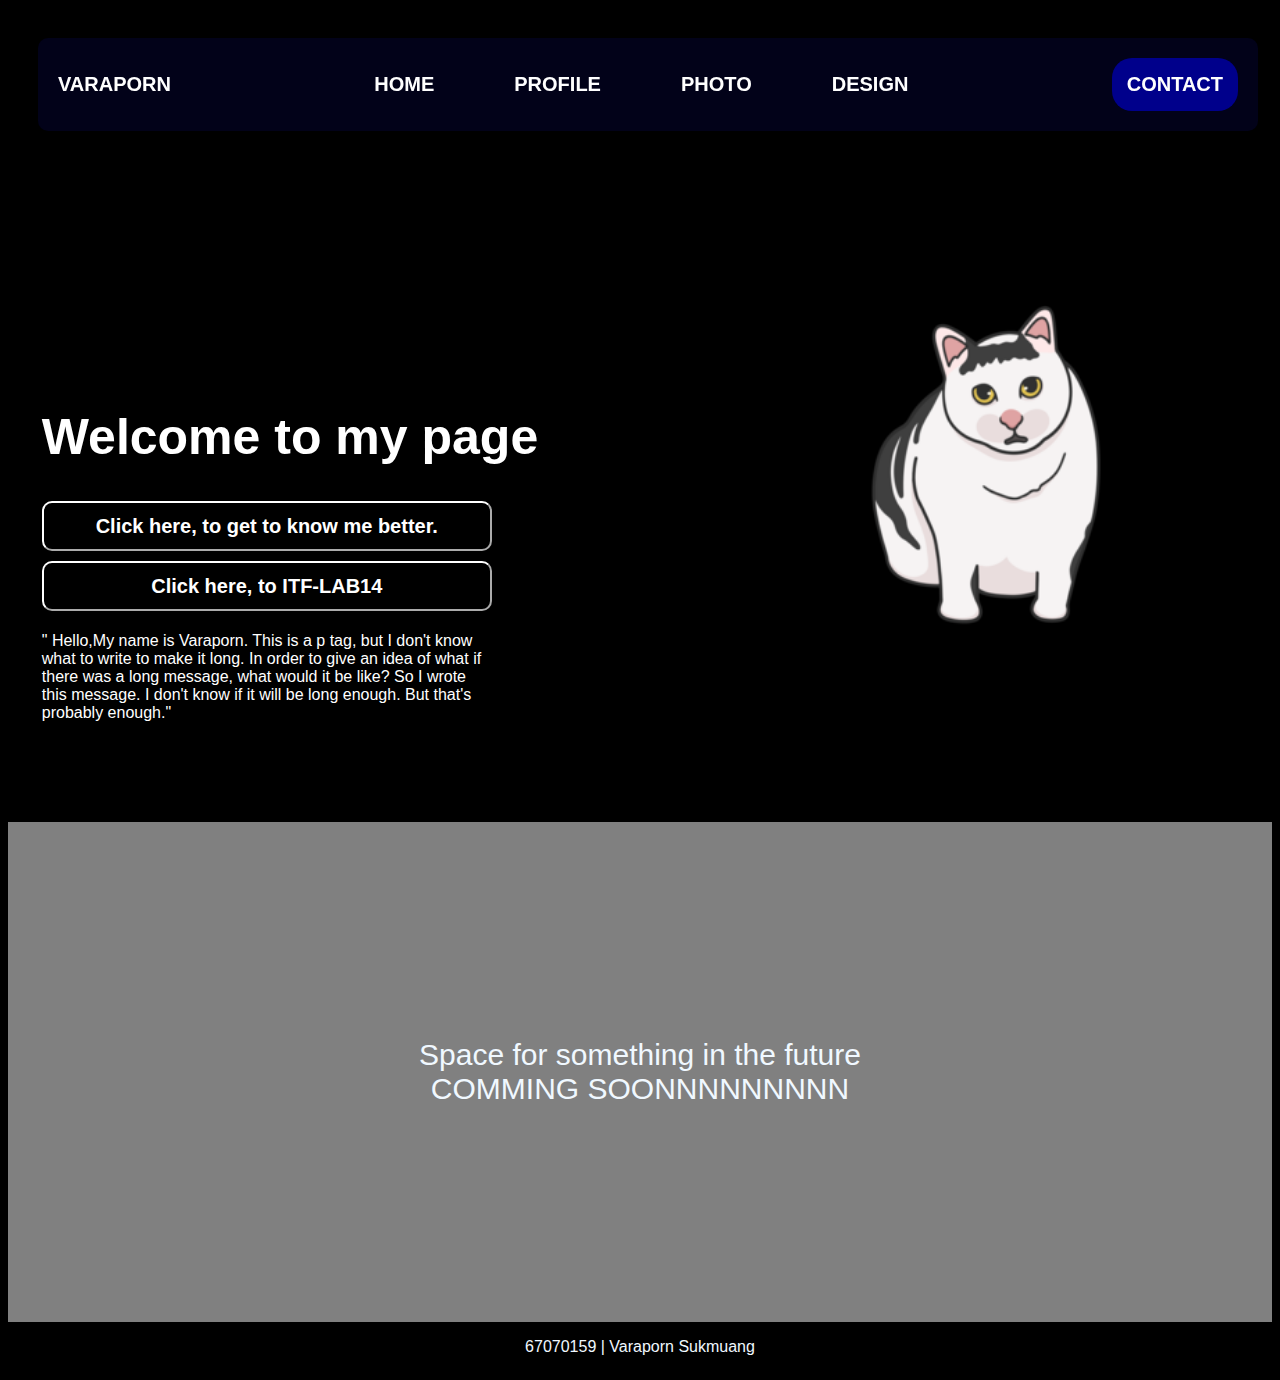
<file: index.html>
<!DOCTYPE html>
<html lang="en">
<head>
    <meta charset="UTF-8">
    <meta name="viewport" content="width=device-width, initial-scale=1.0">
    <link rel="stylesheet" href="style.css" >
    <title>67070159</title>
</head>
<body class="bd">
    <div class="fixnav">
    <nav class="nav-bar">
        <div>VARAPORN</div>
        <div class="menu">
            <div>HOME</div>
            <div>PROFILE</div>
            <div>PHOTO</div>
            <div>DESIGN</div>
        </div>

        <a class="contact" href="https://www.instagram.com/varaaa_aa/" target="_blank"
             style="color: white; text-decoration: none;">CONTACT</a>
    </nav>
    </div>

    <div id="home" class="intro">
        <div>
            <div class="wc">Welcome to my page</div>

            <div class="linkPage">
                <div><a href="https://youtu.be/dQw4w9WgXcQ?feature=shared" target="_blank">
                    <button class="bt1">Click here, to get to know me better.</button>
                </a></div>
                <div><a href="index2.html" target="_blank">
                    <button class="bt1">Click here, to ITF-LAB14</button>
                </a></div>
            </div>

            <p class="txt">"      Hello,My name is Varaporn. 
                This is a p tag, but I don't know what to write to make it long. 
                In order to give an idea of ​​what if there was a long message, 
                what would it be like? So I wrote this message. 
                I don't know if it will be long enough. 
                But that's probably enough."
            </p>
        </div>
        <div>
            <img src="catmeme.png" class="cat">
        </div>
    </div>

    <div class="st">
        <div class="foot-txt">Space for something in the future</div>
        <div class="foot-txt">COMMING SOONNNNNNNNN</div>
    </div>
    
    <footer class="foot-bar">
        <div class="foot-txt">67070159 | Varaporn Sukmuang</div>
    </footer>
</body> 
</html>
</file>
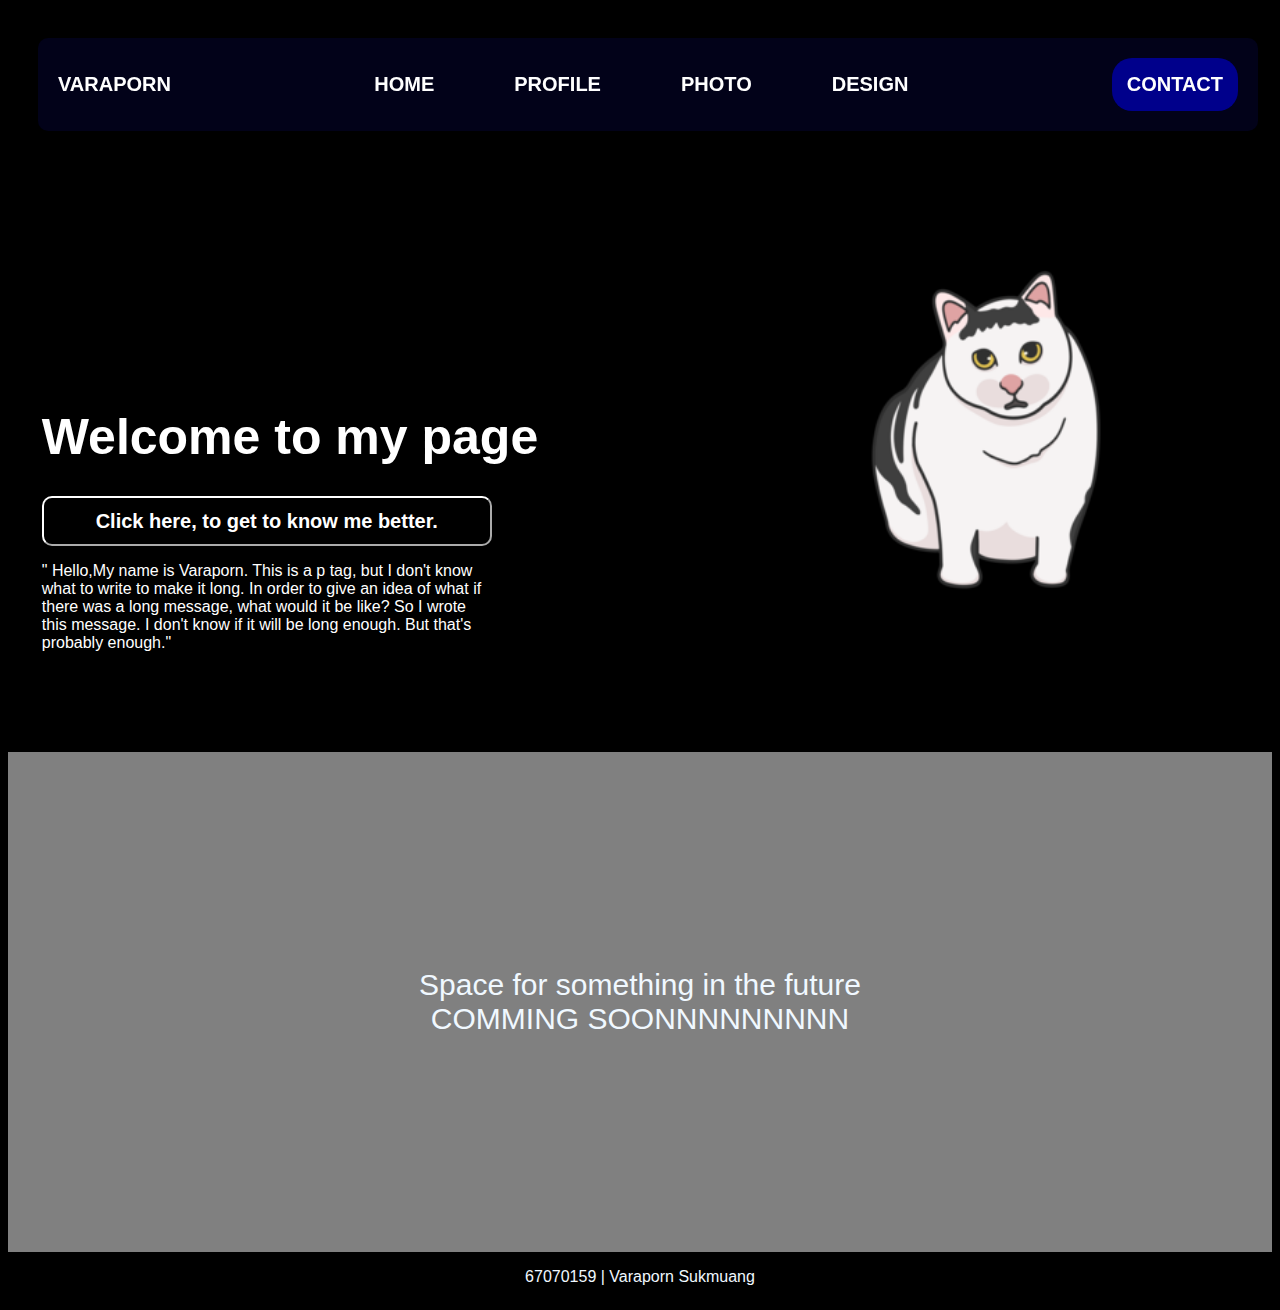
<file: home.html>
<!DOCTYPE html>
<html lang="en">
<head>
    <meta charset="UTF-8">
    <meta name="viewport" content="width=device-width, initial-scale=1.0">
    <link rel="stylesheet" href="index.css" >
    <title>67070159</title>
</head>
<body class="bd">
    <div class="fixnav">
    <nav class="nav-bar">
        <div>VARAPORN</div>
        <div class="menu">
            <div>HOME</div>
            <div>PROFILE</div>
            <div>PHOTO</div>
            <div>DESIGN</div>
        </div>

        <a class="contact" href="https://www.instagram.com/varaaa_aa/" target="_blank" style="color: white; text-decoration: none;">CONTACT</a>
    </nav>
    </div>

    <div id="home" class="intro">
        <div>
            <div class="wc">Welcome to my page</div>
            <a href="https://youtu.be/dQw4w9WgXcQ?feature=shared" target="_blank">
                <button class="bt1">Click here, to get to know me better.</button>
            </a>
            <p class="txt">"      Hello,My name is Varaporn. 
                This is a p tag, but I don't know what to write to make it long. 
                In order to give an idea of ​​what if there was a long message, 
                what would it be like? So I wrote this message. 
                I don't know if it will be long enough. 
                But that's probably enough."
            </p>
        </div>
        <div>
            <img src="catmeme.png" class="cat">
        </div>
    </div>

    <div class="st">
        <div class="foot-txt">Space for something in the future</div>
        <div class="foot-txt">COMMING SOONNNNNNNNN</div>
    </div>
    
    <footer class="foot-bar">
        <div class="foot-txt">67070159 | Varaporn Sukmuang</div>
    </footer>
</body> 
</html>
</file>
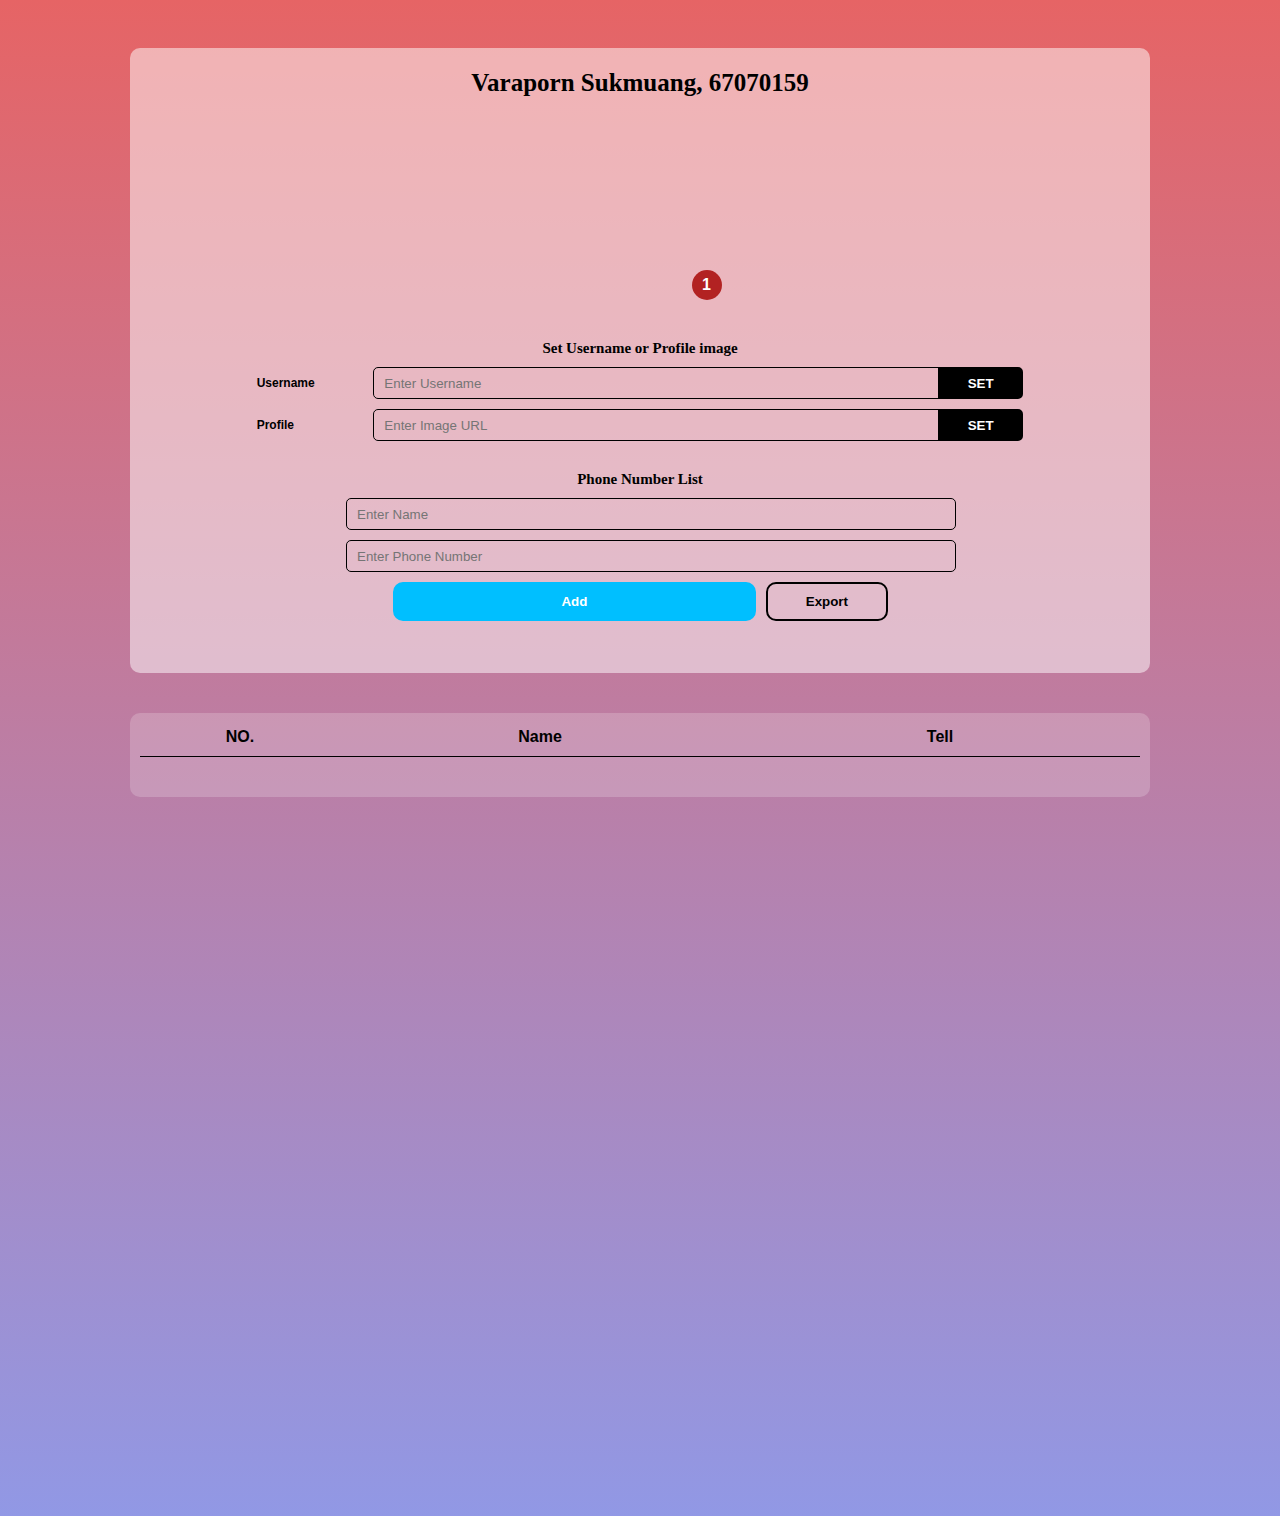
<file: index2.html>
<!DOCTYPE html>
<html lang="en">
<head>
    <meta charset="UTF-8">
    <meta name="viewport" content="width=device-width, initial-scale=1.0">
    <title>Document</title>
    <link rel="stylesheet" href="style2.css" >
    <script src="/script.js"></script>
</head>
<body>
    <div class="contain1">
        <div id="name" class="topName">
            <a  href="https://www.instagram.com/varaaa_aa/"
                target="_blank" title="Go to IG: Varaaa_aa">
                Varaporn Sukmuang, 67070159
            </a>
        </div>

        <div class="PF">
            <div id="pic" class="profile">
                <div class="notify"><p>1</p></div>
            </div>
        </div>

        <div class="title">Set Username or Profile image</div>

        <div class="change">
            <div></div>
            <div class="ChangTxt">Username</div>
            <input type="text" id="newname" placeholder="Enter Username">
            <button id="btName" onclick="setName()">SET</button>
            <div></div>
        </div>
        <div class="change">
            <div></div>
            <div class="ChangTxt">Profile</div>
            <input type="text" id="newPic" placeholder="Enter Image URL">
            <button id="btName" onclick="setPic()">SET</button>
        </div>

        <div class="phone">
            <div class="title">Phone Number List</div>

            <div class="phoneInput">
                <div></div>
                <div><input type="text" id="phoneName" placeholder="Enter Name"></div>
            </div>
            <div class="phoneInput">
                <div></div>
                <div><input type="text" id="phoneCall" placeholder="Enter Phone Number"></div>
                
            </div>

            <div class="phoneBt">
                <div></div>
                <button id="add" class="addBt" onclick="AddBt()">Add</button>
                <button id="Exp" class="expBt" onclick="ExportBt()">Export</button>
                <div></div>
            </div>
        </div>
    </div>

    <div class="contain2">
    <table id="phoneTable" class="tableBook">
        <thead>
            <tr>
                <th>NO.</th>
                <th>Name</th>
                <th>Tell</th>
            </tr>
        </thead>
        <tbody>
            
        </tbody>
    </table>
    </div>
</body>
</html>
</file>
<file: style.css>
*{
    font-family: sans-serif;
}

.nav-bar {
    display: flex;
    justify-content: space-between;
    padding: 20px;
    margin: 30px;
    border-radius: 10px;
    font-weight: bold;
    font-size: 20px;
    color: white;
    align-items: center;
    background-color: rgba(5, 6, 83, 0.3);
    backdrop-filter: blur(10px);
}

.menu {
    display: flex;
    column-gap: 80px;
}

.linkPage div{
    padding: 5px 0;
}
.linkPage button:hover{
    background-color: deepskyblue;
    color: black;
    border-color: deepskyblue;
}

.btNav {
    color: white;
    font-weight: bold;
    font-size: 20px;
    background-color: black;
}

.contact {
    justify-content: end;
    background-color: darkblue;
    padding: 15px;
    border-radius: 20px;
}

.intro {
    display: flex;
    column-gap: 200px;
    justify-content: center;
    align-items: center;
}

.wc {
    font-weight: bold;
    font-size: 50px;
    margin-top: 400px;
    margin-bottom: 30px;
    color: white;
}

.foot-bar {
    /* background-color: gray; */
    height: 50px;
    align-content: center;
}

.foot-txt {
    display: flex;
    color: aliceblue;
    justify-content: center;
}

.bt1 {
    height: 50px;
    width: 450px;
    border-radius: 10px;
    background-color: black;
    color: white;
    font-size: 20px;
    font-weight: bold;
    border-color: white;
}

.bd {
    background-color:black;
}

.cat {
    height: 500px;
    margin-top: 100px;
}

.txt {
    color: white;
    width: 450px;
    margin-bottom: 100px;
}

.st {
    color: white;
    font-size: 30px;
    height: 500px;
    align-content: center;
    background-color: grey;
}

.fixnav {
    position: fixed;
    width: 100%;
}
</file>
<file: index.css>
*{
    font-family: sans-serif;
}

.nav-bar {
    display: flex;
    justify-content: space-between;
    padding: 20px;
    margin: 30px;
    border-radius: 10px;
    font-weight: bold;
    font-size: 20px;
    color: white;
    align-items: center;
    background-color: rgba(5, 6, 83, 0.3);
    backdrop-filter: blur(10px);
}

.menu {
    display: flex;
    column-gap: 80px;
}

.btNav {
    color: white;
    font-weight: bold;
    font-size: 20px;
    background-color: black;
}

.contact {
    justify-content: end;
    background-color: darkblue;
    padding: 15px;
    border-radius: 20px;
}

.intro {
    display: flex;
    column-gap: 200px;
    justify-content: center;
    align-items: center;
}

.wc {
    font-weight: bold;
    font-size: 50px;
    margin-top: 400px;
    margin-bottom: 30px;
    color: white;
}

.foot-bar {
    /* background-color: gray; */
    height: 50px;
    align-content: center;
}

.foot-txt {
    display: flex;
    color: aliceblue;
    justify-content: center;
}

.bt1 {
    height: 50px;
    width: 450px;
    border-radius: 10px;
    background-color: black;
    color: white;
    font-size: 20px;
    font-weight: bold;
    border-color: white;
}

.bd {
    background-color:black;
}

.cat {
    height: 500px;
    margin-top: 100px;
}

.txt {
    color: white;
    width: 450px;
    margin-bottom: 100px;
}

.st {
    color: white;
    font-size: 30px;
    height: 500px;
    align-content: center;
    background-color: grey;
}

.fixnav {
    position: fixed;
    width: 100%;
}
</file>
<file: style2.css>
/* --------------------------ALL-------------------------- */

* {
    font-family: Arial;
}

input{
    width: 100%;
    height: 20px;
    border-radius: 5px;
    border: 0.5px solid black;
    padding: 5px 10px;
    background-color: transparent;
    outline: none;
}
.title {
    font-weight: bold;
    font-size: 15px;
    font-family: cursive;
    text-align: center;
    padding-top: 30px;
}

body {
    display: flex;
    flex-direction: column;
    align-items: center;
    background-blend-mode: color;
    background: linear-gradient(#e66465, #9198e5);
    min-height: 1500px;
}

/* --------------------------CT-------------------------- */
.contain1 {
    width: 80%;
    height: 580px;
    background-color: rgba(255, 255, 255, 0.5);
    padding: 5px 10px 40px 10px;
    border-radius: 10px;
    margin-top: 40px;
    max-width: 1000px;
    min-width: 350px;
}
.contain2 {
    width: 80%;
    background-color: rgba(255, 255, 255, 0.2);
    padding: 5px 10px 40px 10px;
    border-radius: 10px;
    margin-top: 40px;
    max-width: 1000px;
}

/* --------------------------PROFILE-------------------------- */

.PF {
    display: flex;
    justify-content: center;
}

.topName {
    font-size: 25px;
    text-align: center;
    font-weight: bold;
    margin-top: 15px;
    margin-bottom: 30px;
}

.topName a {
    color: black;
    font-family: cursive;
    text-decoration: none;
}
.topName a:hover {
    color: darkblue;
    text-decoration: underline;
}
.profile {
    width: 183px;
    height: 183px;
    background-image: url(https://img1.wsimg.com/isteam/ip/80b4ed6d-b842-487d-a68f-bfd665fff30e/OIPMVDDA6TG.jpg/:/cr=t:0%25,l:0%25,w:100%25,h:100%25/rs=h:1000,cg:true);
    background-position: center;
    background-size: cover;
    border-radius: 50%;
    position: relative;
}

.notify {
    width: 30px ;
    height: 30px;
    background-color: firebrick;
    color: white;
    border-radius: 50%;
    justify-content: center;
    align-items: center;
    display: flex;
    position: absolute;
    bottom: 10px;
    right: 10px;
    font-weight: bold;
}

/* --------------------------SET-------------------------- */

.change {
    padding-top: 10px;
    display: grid;
    grid-template-columns: 1fr 1fr 5.2fr 0.8fr 1fr;
    grid-gap: 10px;
}

.ChangTxt {
    display: flex;
    align-items: center;
    font-weight: bold;
    font-size: 12px;
}

.change button{
    background-color:black;
    border: 2px solid black;
    border-radius: 0 5px 5px 0;
    font-weight: bold;
    color: white;
}
.change button:hover{
    background-color: orange;
    border-color: orange;
    color: black;
}
/* --------------------------PHONE-------------------------- */

.phoneInput{
    display: grid;
    grid-template-columns: 1fr 3fr 1fr;
    grid-gap: 10px;
    margin-top: 10px;
}

.phoneBt {
    width: 100%;
    display: grid ;
    grid-template-columns: 2fr 3fr 1fr 2fr;
    grid-gap: 10px;
    margin-top: 10px;
}

.addBt {
    color: white;
    font-weight: bold;
    background-color:deepskyblue;
    border: 2px solid deepskyblue;
    padding: 10px;
    border-radius: 10px;
}
.addBt:hover {
    background-color: darkblue;
    border-color: darkblue;
}

.expBt {
    color: black;
    font-weight: bold;
    background-color: transparent;
    border: 2px solid black;
    padding: 10px;
    border-radius: 10px;
}
.expBt:hover {
    color: white;
    background-color: darkblue;
    border-color: darkblue;
}

/* --------------------------TABLE-------------------------- */

.tableBook {
    width: 100%;
    border-collapse: collapse;
}

.tableBook th,
.tableBook td {
    padding: 10px;
    text-align: left;
    border-bottom: 1px solid black;
}

.tableBook th {
    text-align: center;
}

.tableBook th:nth-child(1),
.tableBook td:nth-child(1) {
    width: 20%;
}

.tableBook th:nth-child(2),
.tableBook td:nth-child(2),
.tableBook th:nth-child(3),
.tableBook td:nth-child(3) {
    width: 40%;
}

.tableBook td:not(:last-child) {
    border-right: 1px solid black;
}

.tableBook th:first-child,
.tableBook td:first-child {
    border-left: none;
}

.tableBook th:last-child,
.tableBook td:last-child {
    border-right: none;
}
</file>
